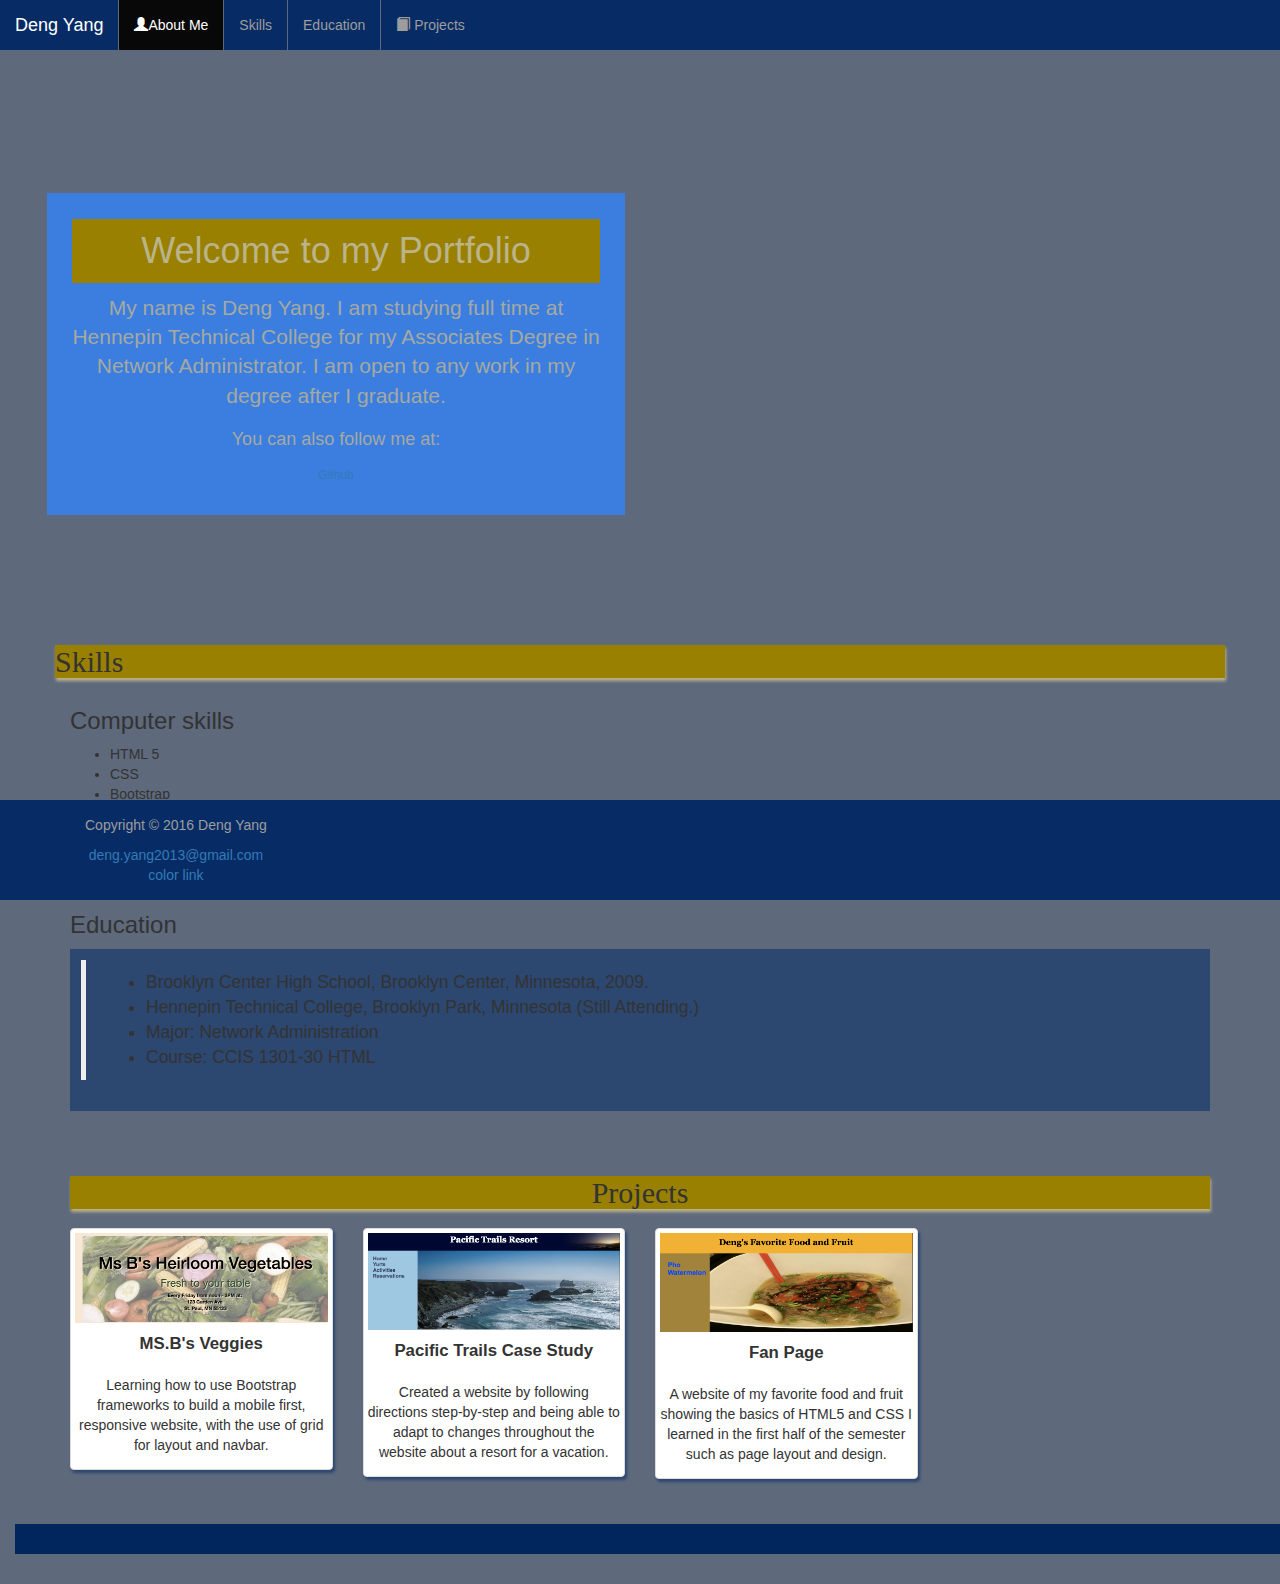
<file: index.html>
<!DOCTYPE html>
<html lang="en">

<head>
    <meta charset="utf-8">
    <meta http-equiv="X-UA-Compatible" content="IE=edge">
    <meta name="viewport" content="width=device-width, initial-scale=1">
    <!-- The above 3 meta tags *must* come first in the head; any other head content must come *after* these tags -->
    <title>Deng Yang Portfolio</title>

    <!-- Latest compiled and minified CSS -->
    <link rel="stylesheet" href="https://maxcdn.bootstrapcdn.com/bootstrap/3.3.7/css/bootstrap.min.css" integrity="sha384-BVYiiSIFeK1dGmJRAkycuHAHRg32OmUcww7on3RYdg4Va+PmSTsz/K68vbdEjh4u" crossorigin="anonymous">
    <link rel="stylesheet" href="style.css">
    <link rel="icon" href="image/phobowl.icon.png" type="image/x-icon">
    <!-- HTML5 shim and Respond.js for IE8 support of HTML5 elements and media queries -->
    <!-- WARNING: Respond.js doesn't work if you view the page via file:// -->
    <!--[if lt IE 9]>
      <script src="https://oss.maxcdn.com/html5shiv/3.7.3/html5shiv.min.js"></script>
      <script src="https://oss.maxcdn.com/respond/1.4.2/respond.min.js"></script>
    <![endif]-->

</head>

<body data-spy="scroll" data-target="#navbar-collapse">
    <div id="main" class="container-fluid">
        <div class="navbar navbar-inverse navbar-fixed-top">

            <div class="navbar-header">
                <button type="button" class="navbar-toggle collapsed" data-toggle="collapse" data-target="#bs-ex-nav-collapse" aria-expanded="false">
                    <span class="sr-only">Toggle navigation</span>
                    <span class="icon-bar"></span>
                    <span class="icon-bar"></span>
                    <span class="icon-bar"></span>
                </button>



                <div class="navbar-header">
                    <a class="navbar-brand" href="index.html"><i aria-hidden="true"></i>Deng Yang</a>
                </div>
            </div>

            <div class="collapse navbar-collapse" id="navbar-collapse">
                <ul class="nav navbar-nav">
                    <li class="active"><a href="#aboutme"><span class="glyphicon glyphicon-user"></span>About Me</a></li>
                    <li><a href="#skills"><i class="fa fa-building" aria-hidden="true"></i> Skills</a></li>
                    <li><a href="#education"><i class="fa fa-graduation-cap" aria-hidden="true"></i> Education</a></li>
                    <li><a href="#projects"><span class="glyphicon glyphicon-book"></span> Projects</a></li>

                </ul>

            </div>
        </div>




        <section id="aboutme">

            <div class="section-content">
                <div class="container-fluid">
                    <div class="col-md-6">
                        <div class="about-text">
                            <h1>Welcome to my Portfolio</h1>
                            <p class="lead">My name is Deng Yang. I am studying full time at Hennepin Technical College for my Associates Degree in Network Administrator. I am open to any work in my degree after I graduate.</p>
                            <h4>You can also follow me at:</h4>
                            <a href="https://https://github.com/dyang2009/fall2016-portfolio" class="btn btn-sm btn-secondary-outline">
                                <i class="fa fa-github fa-2x" aria-hidden="true"></i>Github</a>
                        </div>
                    </div>
                </div>
            </div>
        </section>


        <section>
            <div id="skills">
                <div class="container">
                    <div class="row">
                        <h2>Skills</h2>
                        <div class="col-md-4">
                            <h3><i class="fa fa-desktop" aria-hidden="true"></i>Computer skills</h3>
                            <ul class="skill">
                                <li>HTML 5</li>
                                <li>CSS</li>
                                <li>Bootstrap</li>
                                <li>Software Development Tool</li>
                            </ul>

                        </div>


                    </div>
                </div>
            </div>
        </section>



        <section>
            <div id="education">
                <div class="container-fluid">
                    <div class="container">
                        <h3><i class="fa fa-university" aria-hidden="true"></i>Education</h3>
                        <div class="card card-block">
                            <blockquote class="card-blockquote">
                                <ul class="fa-ul">
                                    <li><i class="fa fa-graduation-cap" aria-hidden="true"></i> Brooklyn Center High School, Brooklyn Center, Minnesota, 2009.</li>

                                    <li><i class="fa fa-graduation-cap" aria-hidden="true"></i> Hennepin Technical College, Brooklyn Park, Minnesota (Still Attending.)</li>

                                    <li><i class="fa fa-graduation-cap" aria-hidden="true"></i> Major: Network Administration</li>
                                    <li><i class="fa fa-graduation-cap" aria-hidden="true"></i> Course: CCIS 1301-30 HTML</li>
                                </ul>
                            </blockquote>
                        </div>
                    </div>
                </div>
            </div>
        </section>


        <section>
            <div id="projects">
                <div class="container text-center">
                    <h2>Projects</h2>

                    <div class="row">
                        <div class="col-md-3">
                            <div class="thumbnail">
                                <a href="https://dyang2009.github.io/veggies-bootstrap/">
                                    <img src="image/msBveggie.png" width="400" height="300" alt="1"></a>
                                <p class="caption"><strong>MS.B's Veggies</strong></p>
                                <p>Learning how to use Bootstrap frameworks to build a mobile first, responsive website, with the use of grid for layout and navbar.</p>

                            </div>
                        </div>
                        <div class="col-md-3">
                            <div class="thumbnail">
                                <a href="https://dyang2009.github.io/cs-pacific-trails/">
                                    <img src="image/casestudy.png" width="400" height="200" alt="2"></a>
                                <p class="caption"><strong>Pacific Trails Case Study</strong></p>
                                <p>Created a website by following directions step-by-step and being able to adapt to changes throughout the website about a resort for a vacation.</p>

                            </div>
                        </div>
                        <div class="col-md-3">
                            <div class="thumbnail">
                                <a href="https://dyang2009.github.io/fan-page/">
                                    <img src="image/fanpage.png" width="400" height="200" alt="3"></a>
                                <p class="caption"><strong>Fan Page</strong></p>
                                <p>A website of my favorite food and fruit showing the basics of HTML5 and CSS I learned in the first half of the semester such as page layout and design.</p>

                            </div>
                        </div>
                    </div>
                </div>
            </div>
        </section>

        <footer class="footer">
            <div class="navbar navbar-inverse navbar-fixed-bottom">
                <div class="container">
                    <div class="navbar-text pull-left">
                        <p>Copyright &copy; 2016 Deng Yang</p>
                        <a href="mailto:deng.yang2013@gmail.com">deng.yang2013@gmail.com</a>
                        <br>
                        <a href="http://paletton.com/palette.php?uid=b2-1s3G0kllllVOhFBjjb8-nv1KnN">color link</a>
                    </div>

                </div>

            </div>
        </footer>
        <!-- jQuery (necessary for Bootstrap's JavaScript plugins) -->
        <script src="https://ajax.googleapis.com/ajax/libs/jquery/1.12.4/jquery.min.js"></script>

        <!-- Latest compiled and minified Bootstrap JavaScript -->
        <script src="https://maxcdn.bootstrapcdn.com/bootstrap/3.3.7/js/bootstrap.min.js" integrity="sha384-Tc5IQib027qvyjSMfHjOMaLkfuWVxZxUPnCJA7l2mCWNIpG9mGCD8wGNIcPD7Txa" crossorigin="anonymous"></script>

    </div>
</body>

</html>
</file>
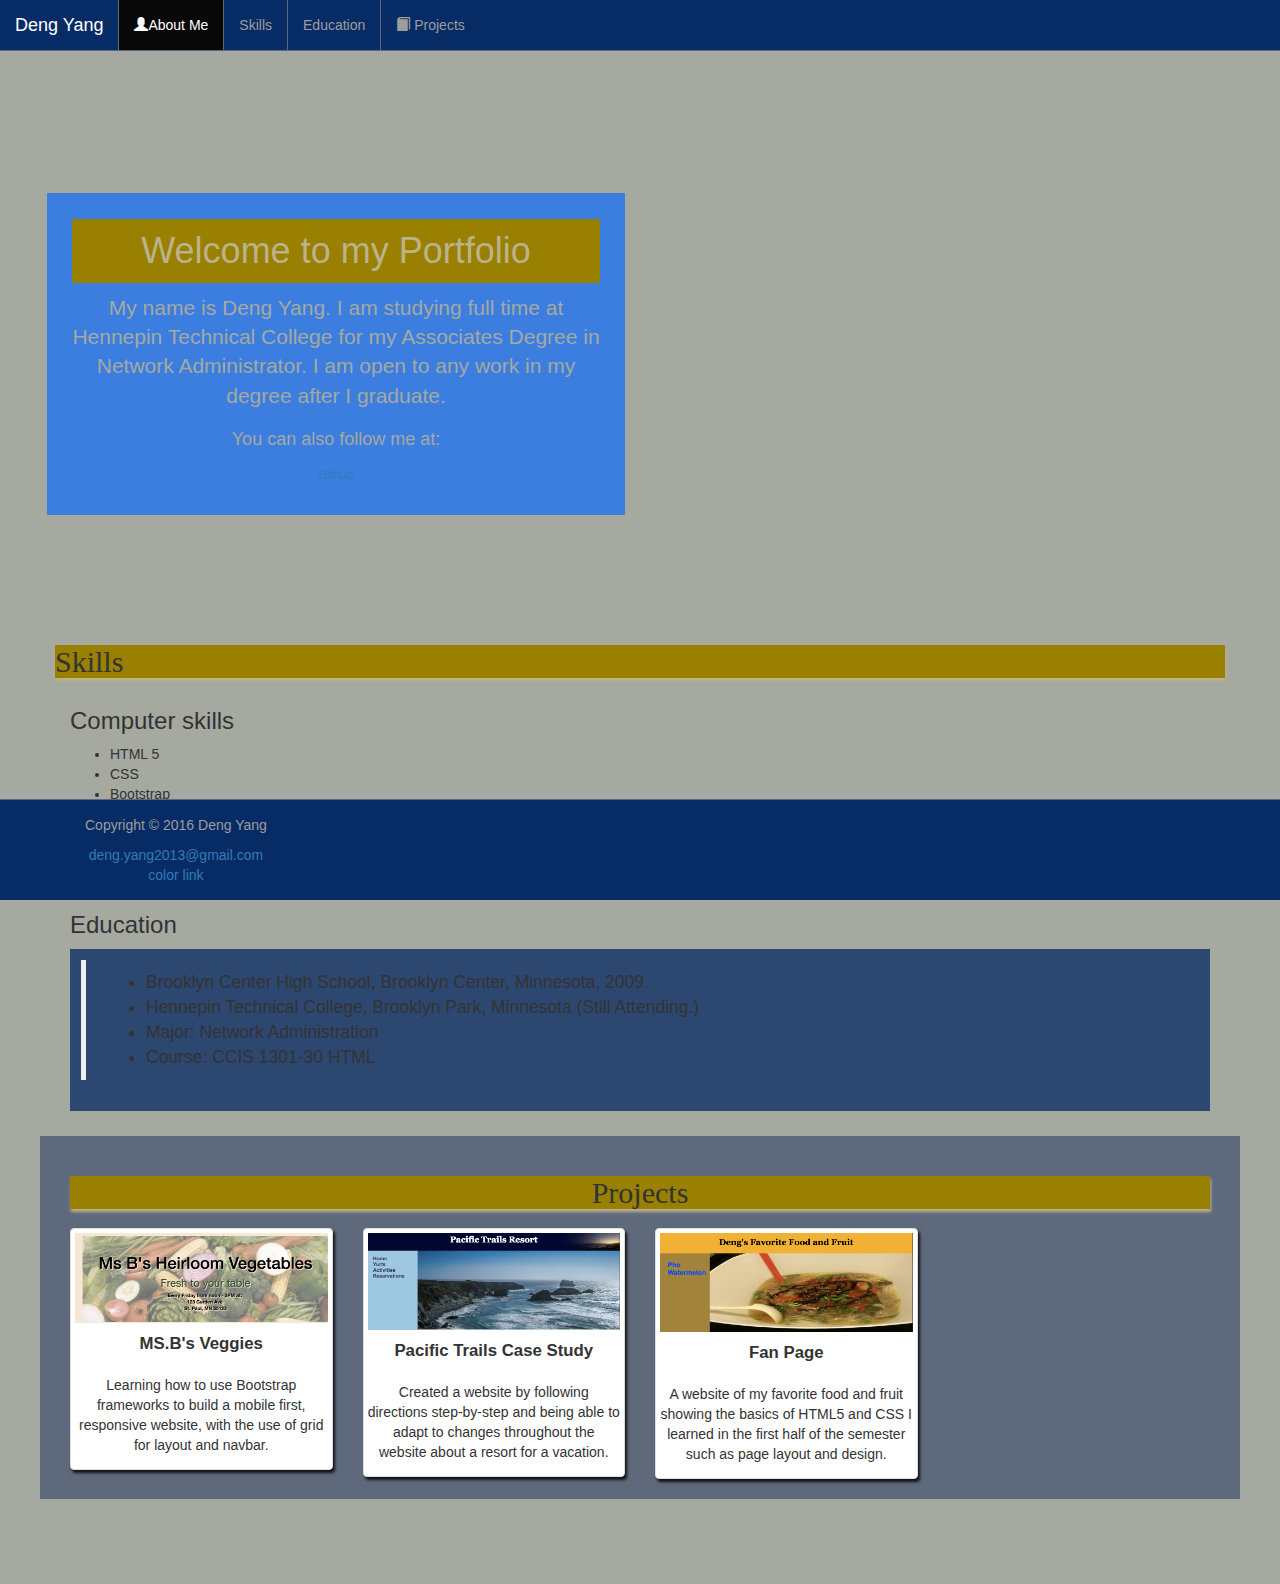
<file: wireframe.html>
<!DOCTYPE html>
<html lang="en">

<head>
    <meta charset="utf-8">
    <meta http-equiv="X-UA-Compatible" content="IE=edge">
    <meta name="viewport" content="width=device-width, initial-scale=1">
    <!-- The above 3 meta tags *must* come first in the head; any other head content must come *after* these tags -->
    <title>Deng Yang Portfolio</title>

    <!-- Latest compiled and minified CSS -->
    <link rel="stylesheet" href="https://maxcdn.bootstrapcdn.com/bootstrap/3.3.7/css/bootstrap.min.css" integrity="sha384-BVYiiSIFeK1dGmJRAkycuHAHRg32OmUcww7on3RYdg4Va+PmSTsz/K68vbdEjh4u" crossorigin="anonymous">
    <link rel="stylesheet" href="color.css">
    <link rel="icon" href="image/phobowl.icon.png" type="image/x-icon">
    <!-- HTML5 shim and Respond.js for IE8 support of HTML5 elements and media queries -->
    <!-- WARNING: Respond.js doesn't work if you view the page via file:// -->
    <!--[if lt IE 9]>
      <script src="https://oss.maxcdn.com/html5shiv/3.7.3/html5shiv.min.js"></script>
      <script src="https://oss.maxcdn.com/respond/1.4.2/respond.min.js"></script>
    <![endif]-->

</head>

<body data-spy="scroll" data-target="#navbar-collapse">
    <div id="main" class="container-fluid">
        <div class="navbar navbar-inverse navbar-fixed-top">

            <div class="navbar-header">
                <button type="button" class="navbar-toggle collapsed" data-toggle="collapse" data-target="#bs-ex-nav-collapse" aria-expanded="false">
                    <span class="sr-only">Toggle navigation</span>
                    <span class="icon-bar"></span>
                    <span class="icon-bar"></span>
                    <span class="icon-bar"></span>
                </button>



                <div class="navbar-header">
                    <a class="navbar-brand" href="https://github.com/dyang2009"><i class="fa fa-envira" aria-hidden="true"></i>Deng Yang</a>
                </div>
            </div>

            <div class="collapse navbar-collapse" id="navbar-collapse">
                <ul class="nav navbar-nav">
                    <li class="active"><a href="#aboutme"><span class="glyphicon glyphicon-user"></span>About Me</a></li>
                    <li><a href="#skills"><i class="fa fa-building" aria-hidden="true"></i> Skills</a></li>
                    <li><a href="#education"><i class="fa fa-graduation-cap" aria-hidden="true"></i> Education</a></li>
                    <li><a href="#projects"><span class="glyphicon glyphicon-book"></span> Projects</a></li>

                </ul>

            </div>
        </div>




        <section id="aboutme">

            <div class="section-content">
                <div class="container-fluid">
                    <div class="col-md-6">
                        <div class="about-text">
                            <h1>Welcome to my Portfolio</h1>
                            <p class="lead">My name is Deng Yang. I am studying full time at Hennepin Technical College for my Associates Degree in Network Administrator. I am open to any work in my degree after I graduate.</p>
                            <h4>You can also follow me at:</h4>
                            <a href="https://https://github.com/dyang2009/fall2016-portfolio" class="btn btn-sm btn-secondary-outline">
                                <i class="fa fa-github fa-2x" aria-hidden="true"></i>Github</a>
                        </div>
                    </div>
                </div>
            </div>
        </section>


        <section>
            <div id="skills">
                <div class="container">
                    <div class="row">
                        <h2>Skills</h2>
                        <div class="col-md-4">
                            <h3><i class="fa fa-desktop" aria-hidden="true"></i>Computer skills</h3>
                            <ul class="skill">
                                <li>HTML 5</li>
                                <li>CSS</li>
                                <li>Bootstrap</li>
                                <li>Software Development Tool</li>
                            </ul>

                        </div>


                    </div>
                </div>
            </div>
        </section>



        <section>
            <div id="education">
                <div class="container-fluid">
                    <div class="container">
                        <h3><i class="fa fa-university" aria-hidden="true"></i>Education</h3>
                        <div class="card card-block">
                            <blockquote class="card-blockquote">
                                <ul class="fa-ul">
                                    <li><i class="fa fa-graduation-cap" aria-hidden="true"></i> Brooklyn Center High School, Brooklyn Center, Minnesota, 2009.</li>

                                    <li><i class="fa fa-graduation-cap" aria-hidden="true"></i> Hennepin Technical College, Brooklyn Park, Minnesota (Still Attending.)</li>

                                    <li><i class="fa fa-graduation-cap" aria-hidden="true"></i> Major: Network Administration</li>
                                    <li><i class="fa fa-graduation-cap" aria-hidden="true"></i> Course: CCIS 1301-30 HTML</li>
                                </ul>
                            </blockquote>
                        </div>
                    </div>
                </div>
            </div>
        </section>


        <section>
            <div id="projects">
                <div class="container text-center">
                    <h2>Projects</h2>

                    <div class="row">
                        <div class="col-md-3">
                            <div class="thumbnail">
                                <a href="https://dyang2009.github.io/veggies-bootstrap/">
                                    <img src="image/msBveggie.png" width="400" height="300" alt="1"></a>
                                <p class="caption"><strong>MS.B's Veggies</strong></p>
                                <p>Learning how to use Bootstrap frameworks to build a mobile first, responsive website, with the use of grid for layout and navbar.</p>

                            </div>
                        </div>
                        <div class="col-md-3">
                            <div class="thumbnail">
                                <a href="https://dyang2009.github.io/cs-pacific-trails/">
                                    <img src="image/casestudy.png" width="400" height="200" alt="2"></a>
                                <p class="caption"><strong>Pacific Trails Case Study</strong></p>
                                <p>Created a website by following directions step-by-step and being able to adapt to changes throughout the website about a resort for a vacation.</p>

                            </div>
                        </div>
                        <div class="col-md-3">
                            <div class="thumbnail">
                                <a href="https://dyang2009.github.io/fan-page/">
                                    <img src="image/fanpage.png" width="400" height="200" alt="3"></a>
                                <p class="caption"><strong>Fan Page</strong></p>
                                <p>A website of my favorite food and fruit showing the basics of HTML5 and CSS I learned in the first half of the semester such as page layout and design.</p>

                            </div>
                        </div>
                    </div>
                </div>
            </div>
        </section>

        <footer class="footer">
            <div class="navbar navbar-inverse navbar-fixed-bottom">
                <div class="container">
                    <div class="navbar-text pull-left">
                        <p>Copyright &copy; 2016 Deng Yang</p>
                        <a href="mailto:deng.yang2013@gmail.com">deng.yang2013@gmail.com</a>
                        <br>
                        <a href="http://paletton.com/palette.php?uid=b2-1s3G0kllllVOhFBjjb8-nv1KnN">color link</a>
                    </div>

                </div>

            </div>
        </footer>
        <!-- jQuery (necessary for Bootstrap's JavaScript plugins) -->
        <script src="https://ajax.googleapis.com/ajax/libs/jquery/1.12.4/jquery.min.js"></script>

        <!-- Latest compiled and minified Bootstrap JavaScript -->
        <script src="https://maxcdn.bootstrapcdn.com/bootstrap/3.3.7/js/bootstrap.min.js" integrity="sha384-Tc5IQib027qvyjSMfHjOMaLkfuWVxZxUPnCJA7l2mCWNIpG9mGCD8wGNIcPD7Txa" crossorigin="anonymous"></script>

    </div>
</body>

</html>
</file>
<file: style.css>
html {
    /* Needed to fix footer at bottom of browser */
    min-height: 100%;
    position: relative;
}

body {
    background-color: #5e697c;
    /* Move down content because of fixed navbar at top */
    margin-bottom: 60px;
    margin-top: 8px;
    /* Set margin bottom allow for footer height */
    position: relative;
}

.navbar-inverse {
    background-color: #072c65;
    border-color: #5E697C;
}

.navbar-inverse .navbar-nav > li > a {
    border-left: 1px solid #5E697C;
}

.navbar-inverse .navbar-brand {
    color: #408900;
}

.navbar-inverse {
    background-color: #072c65;
    color: #408900;
}

section {
    width: 100%;
}

h1 {
    background-color: #998000;
    color: #bbb389;
    margin-top: 1px;
    padding: 12px;
}

h2 {
    background-color: #998000;
    box-shadow: #bbb389 1px 3px 3px;
    font-family: Vast Shadow, "Palatino Linotype", Georgia, serif;
}

.section-content {
    margin-top: 70px;
    padding: 8rem 2px;
}

#aboutme {
    color: #629833;
    margin-top: 5px;
    padding-bottom: 30px;
    padding-top: 20px;
    text-align: center;
}

.about-text {
    background: #3b7ee0;
    color: #a5a9a0;
    margin-top: 10px;
    padding: 2.5rem;
}

.caption {
    font-size: 1.2em;
}

#education {
    margin-top: 8px;
    padding-top: 50px;
}

.card-block {
    background-color: #2c4770;
    margin-top: 2px;
    padding: 11px;
}

#projects {
    background-color: #5e697c;
    margin: 25px;
    padding-top: 20px;
}

.thumbnail {
    margin-top: 9px;
    box-shadow: #2c4770 2px 3px 3px;
}

.footer {
    background-color: #01255d;
    color: #01255d;
    height: 30px;
    padding: 13px;
    position: fixed;
    text-align: center;
    width: 100%;
}
</file>
<file: color.css>
html {
    /* Needed to fix footer at bottom of browser */
    min-height: 100%;
    position: relative;
}

body {
    background-color: #A5A9A0;
    /* Move down content because of fixed navbar at top */
    margin-bottom: 60px;
    margin-top: 8px;
    /* Set margin bottom allow for footer height */
    position: relative;
}

.navbar-inverse {
    background-color: #072c65;
    border-color: #5E697C;
}

.navbar-inverse .navbar-nav > li > a {
    border-left: 1px solid #5E697C;
}

.navbar-inverse .navbar-brand {
    color: #5E697C;
}

.navbar-inverse .btn {
    background-color: #90A77B;
    color: #408900;
}

section {
    width: 100%;
}

h1 {
    background-color: #998000;
    color: #bbb389;
    margin-top: 1px;
    padding: 12px;
}

h2 {
    background-color: #998000;
    box-shadow: #bbb389 1px 3px 3px;
    font-family: Vast Shadow, "Palatino Linotype", Georgia, serif;
}

.section-content {
    margin-top: 70px;
    padding: 8rem 2px;
}

#aboutme {
    color: #629833;
    margin-top: 5px;
    padding-bottom: 30px;
    padding-top: 20px;
    text-align: center;
}

.about-text {
    background: #3b7ee0;
    color: #a5a9a0;
    margin-top: 10px;
    padding: 2.5rem;
}

.caption {
    font-size: 1.2em;
}

#education {
    margin-top: 8px;
    padding-top: 50px;
}

.card-block {
    background-color: #2c4770;
    margin-top: 2px;
    padding: 11px;
}

#projects {
    background-color: #5e697c;
    margin: 25px;
    padding-top: 20px;
}

.thumbnail {
    margin-top: 9px;
    box-shadow: #121212 2px 3px 3px;
}

.footer {
    background-color: #01255d;
    bottom: 0px;
    color: #777a7d;
    height: 50px;
    padding: 13px;
    position: fixed;
    text-align: center;
    width: 100%;
}
</file>
